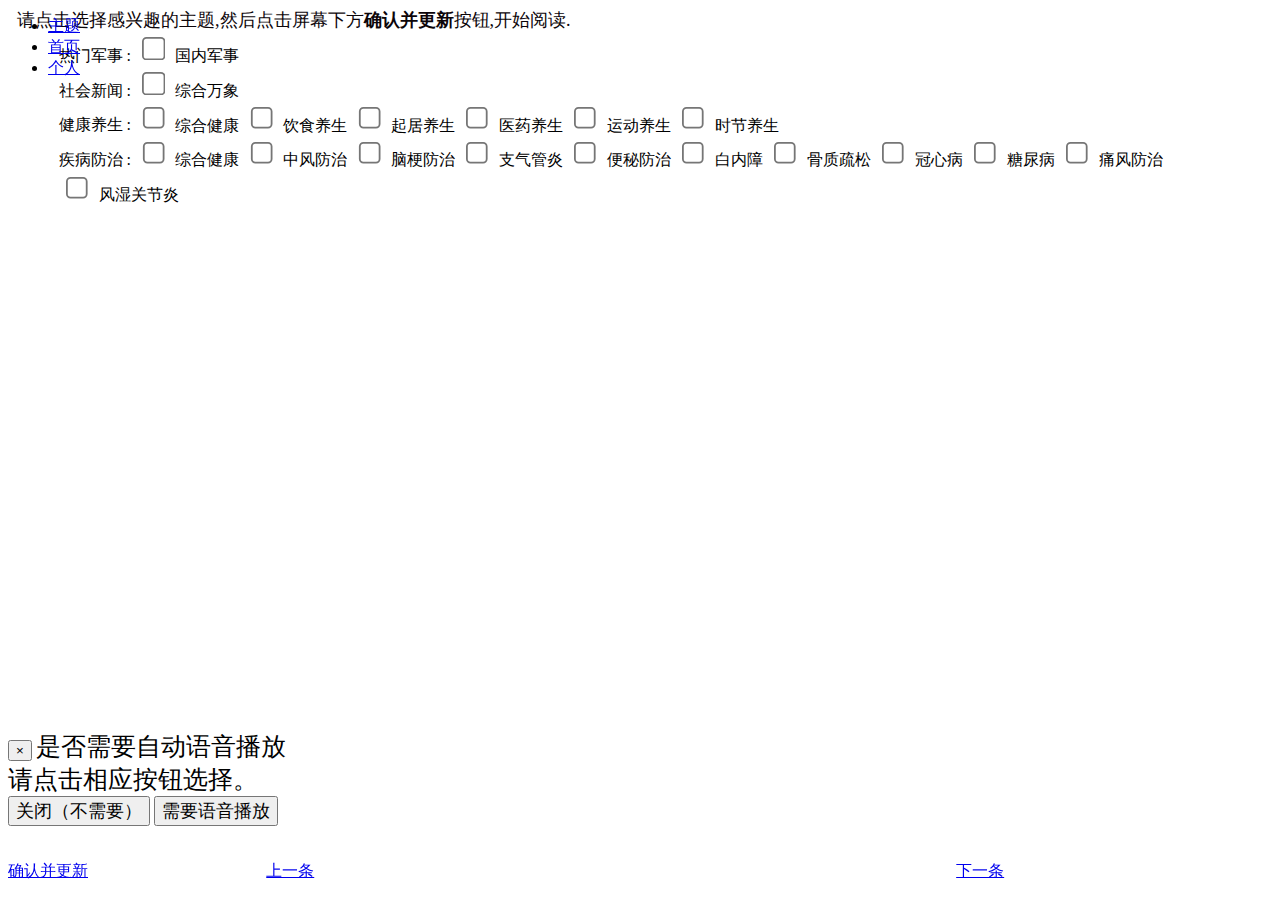
<file: server/src/main/resources/templates/main.html>
<!--Author: W3layouts
Author URL: http://w3layouts.com
License: Creative Commons Attribution 3.0 Unported
License URL: http://creativecommons.org/licenses/by/3.0/
-->
<!DOCTYPE HTML>
<html xmlns:th="http://www.thymeleaf.org" lang="en">
<head>
    <title>乐夕阳</title>
    <link th:href="@{~/css/bootstrap.css}" rel="stylesheet" type="text/css" media="all">
    <!-- jQuery (necessary for Bootstrap's JavaScript plugins) -->
    <script th:src="@{~/js/jquery-1.11.0.min.js}"></script>
    <script th:src="@{~/js/bootstrap.min.js}"></script>
    <!-- Custom Theme files -->
    <link th:href="@{~/css/style.css}" rel="stylesheet" type="text/css" media="all"/>
    <!-- Custom Theme files -->
    <meta charset="utf-8"/>
    <meta name="viewport" content="width=device-width, initial-scale=1, shrink-to-fit=no">

    <meta http-equiv="Content-Type" content="text/html; charset=utf-8"/>
    <script type="application/x-javascript"> addEventListener("load", function () {
        setTimeout(hideURLbar, 0);
    }, false);
    function hideURLbar() {
        window.scrollTo(0, 1);
    }
    </script>
    <!-- start-smoth-scrolling -->
    <script type="text/javascript">
        jQuery(document).ready(function ($) {
            $(".scroll").click(function (event) {
                event.preventDefault();
                $('html,body').animate({scrollTop: $(this.hash).offset().top}, 1000);
            });
        });
    </script>
    <!--Calender-->
    <link rel="stylesheet" th:href="@{~/css/clndr.css}" type="text/css"/>
    <link rel="stylesheet" th:href="@{~/css/opn.css}" type="text/css"/>
    <script th:src="@{~/js/underscore-min.js}"></script>
    <script th:src="@{~/js/moment-2.2.1.js}"></script>
    <script th:src="@{~/js/clndr.js}"></script>
    <script th:src="@{~/js/site.js}"></script>
    <!--End Calender-->
</head>
<body>
<!--container-->
<div class="container">
    <!--main-content-->
    <div class="main-content" id="tabs">
        <!--top-header-->
        <div class="top-header" style="position:fixed;width: 95%;top:0;z-index: 9999">
            <!--top-nav-->
            <div class="top-nav" style="margin-bottom: 5px;">
                <!--<span class="menu"> <img th:src="@{~/images/icon.png}"  th:width="90%"></span>-->
                <nav>
                    <ul class="nav_font">
                        <li><a id="topic_section" href="#section-1"><i class="glyphicon glyphicon-th-large"></i>
                            <span> 主题</span></a></li>
                        <li><a id="main_section" href="#section-2"><i class="glyphicon glyphicon-align-justify"></i>
                            <span> 首页</span></a></li>
                        <li><a href="#section-3"><i class="glyphicon glyphicon-user"></i> <span> 个人</span></a>
                        </li>
                    </ul>
                </nav>
            </div>
            <div class="clearfix"></div>
            <!--top-nav-->
        </div>
        <!--top-header-->
        <!--inner-content-->
        <div class="inner-content" >
            <!--/accordions-->
            <div class="mid-tabs-top" style="margin-top: 8px;">
                <!--skill-one-->
                <div class="mid-tabs">
                    <div>
                        <div class="content">
                            <section id="section-1">
                                <div >
                                    <span class="twitter" style="margin-top: 0;font-size: 18px;color: #0c0509;">&nbsp;&nbsp;请点击选择感兴趣的主题,然后点击屏幕下方<strong>确认并更新</strong>按钮,开始阅读.</span>
                                </div>
                                <div class="tab-inner" >
                                    <div class="row" id="subTopics" >
                                            <div style="text-align: left;padding-left: 4%;">
                                                <div style="display:inline-block;">
                                                    <label class="form-check-label" >热门军事 :</label>
                                                </div>
                                                <div style="display:inline-block;">
                                                    <input type="checkbox" class="filled-in form-check-input" id="topic1001" value="1001" style="zoom:180%;">
                                                    <label class="form-check-label" for="topic1001">国内军事</label>
                                                </div >
                                            </div>
                                            <div style="text-align: left;padding-left: 4%;">
                                                <div style="display:inline-block;">
                                                    <label class="form-check-label" >社会新闻 :</label>
                                                </div>
                                                <div style="display:inline-block;">
                                                    <input type="checkbox" class="filled-in form-check-input" id="topic201" value="201" style="zoom:180%;">
                                                    <label class="form-check-label" for="topic201">综合万象</label>
                                                </div >
                                            </div>
                                            <div style="text-align: left;padding-left: 4%;">
                                                <div style="display:inline-block;">
                                                    <label class="form-check-label" >健康养生 :</label>
                                                </div>
                                                <div  style="display:inline-block;">
                                                    <input type="checkbox" class="filled-in form-check-input" id="topic101" value="101" style="zoom:180%;">
                                                    <label class="form-check-label" for="topic101">综合健康</label>
                                                </div>
                                                <div  style="display:inline-block;">
                                                    <input type="checkbox" class="filled-in form-check-input" id="topic102" value="102" style="zoom:180%;">
                                                    <label class="form-check-label" for="topic102">饮食养生</label>
                                                </div>
                                                <div  style="display:inline-block;">
                                                    <input type="checkbox" class="filled-in form-check-input" id="topic103" value="103" style="zoom:180%;">
                                                    <label class="form-check-label" for="topic103">起居养生</label>
                                                </div>
                                                <div  style="display:inline-block;">
                                                    <input type="checkbox" class="filled-in form-check-input" id="topic104" value="104" style="zoom:180%;">
                                                    <label class="form-check-label" for="topic104">医药养生</label>
                                                </div>
                                                <div  style="display:inline-block;">
                                                    <input type="checkbox" class="filled-in form-check-input" id="topic105" value="105" style="zoom:180%;">
                                                    <label class="form-check-label" for="topic105">运动养生</label>
                                                </div>
                                                <div  style="display:inline-block;">
                                                    <input type="checkbox" class="filled-in form-check-input" id="topic106" value="106" style="zoom:180%;">
                                                    <label class="form-check-label" for="topic106">时节养生</label>
                                                </div>
                                            </div>
                                            <div style="text-align: left;padding-left: 4%;">
                                                <div style="display:inline-block;">
                                                    <label class="form-check-label" >疾病防治 :</label>
                                                </div>
                                                <div style="display:inline-block;">
                                                    <input type="checkbox" class="filled-in form-check-input" id="topic301" value="301" style="zoom:180%;">
                                                    <label class="form-check-label" for="topic301">综合健康</label>
                                                </div >
                                                <div style="display:inline-block;">
                                                    <input type="checkbox" class="filled-in form-check-input" id="topic302" value="302" style="zoom:180%;">
                                                    <label class="form-check-label" for="topic302">中风防治</label>
                                                </div >
                                                <div style="display:inline-block;">
                                                    <input type="checkbox" class="filled-in form-check-input" id="topic303" value="303" style="zoom:180%;">
                                                    <label class="form-check-label" for="topic303">脑梗防治</label>
                                                </div >
                                                <div style="display:inline-block;">
                                                    <input type="checkbox" class="filled-in form-check-input" id="topic304" value="304" style="zoom:180%;">
                                                    <label class="form-check-label" for="topic304">支气管炎</label>
                                                </div >
                                                <div style="display:inline-block;">
                                                    <input type="checkbox" class="filled-in form-check-input" id="topic307" value="307" style="zoom:180%;">
                                                    <label class="form-check-label" for="topic307">便秘防治</label>
                                                </div >
                                                <div style="display:inline-block;">
                                                    <input type="checkbox" class="filled-in form-check-input" id="topic308" value="308" style="zoom:180%;">
                                                    <label class="form-check-label" for="topic308">白内障</label>
                                                </div >
                                                <div style="display:inline-block;">
                                                    <input type="checkbox" class="filled-in form-check-input" id="topic309" value="309" style="zoom:180%;">
                                                    <label class="form-check-label" for="topic309">骨质疏松</label>
                                                </div >
                                                <div style="display:inline-block;">
                                                    <input type="checkbox" class="filled-in form-check-input" id="topic310" value="310" style="zoom:180%;">
                                                    <label class="form-check-label" for="topic310">冠心病</label>
                                                </div >
                                                <div style="display:inline-block;">
                                                    <input type="checkbox" class="filled-in form-check-input" id="topic311" value="311" style="zoom:180%;">
                                                    <label class="form-check-label" for="topic311">糖尿病</label>
                                                </div >
                                                <div style="display:inline-block;">
                                                    <input type="checkbox" class="filled-in form-check-input" id="topic312" value="312" style="zoom:180%;">
                                                    <label class="form-check-label" for="topic312">痛风防治</label>
                                                </div >
                                                <div style="display:inline-block;">
                                                    <input type="checkbox" class="filled-in form-check-input" id="topic313" value="313" style="zoom:180%;">
                                                    <label class="form-check-label" for="topic313">风湿关节炎</label>
                                                </div >
                                            </div>

                                    </div>
                                    <div class="row" style="position:fixed; bottom:2%;width: 98%" >
                                        <div class="foot_font" >
                                            <a href="#" id="updateTopic" class="hvr-bounce-to-right button btn-lg"  style="width: 85%;text-align: center">确认并更新</a>
                                        </div>
                                    </div>
                                </div>
                            </section>
                            <section id="section-2">
                                <div class="tab-inner">
                                    <div class="main_title" id="main_title"></div>
                                    <div>
                                        <span id="main_date"></span>
                                        <span id="main_author"></span>
                                    </div>
                                    <div class="main_context" id="main_content"></div>
                                </div>
                                <div class="row" style="position:fixed; bottom:2%;width: 98%" >
                                    <div class="col-md-6 foot_font" >
                                        <a href="#" id="pre_content" class="hvr-bounce-to-right button btn-lg"  style="float: left;width: 45%;text-align: center">上一条</a>
                                        <a href="#" id="next_content" class="hvr-bounce-to-right button btn-lg" style="float: right;width: 45%;text-align: center">下一条</a>
                                    </div>
                                </div>
                            </section>
                            <section id="section-3">
                                <div class="tab-inner">
                                    <img class="img-responsive" th:src="@{~/images/post.jpg}">
                                </div>
                            </section>
                        </div><!-- /content -->
                    </div><!-- /tabs -->
                    <link rel="stylesheet" type="text/css" th:href="@{~/css/component.css}"/>
                </div>
            </div>
        </div>
        <script th:src="@{~/js/cbpFWTabs.js}"></script>
        <script>
            var $t = new CBPFWTabs(document.getElementById('tabs'));
        </script>
        <div class="clearfix"></div>
        <!--//call-inner-->
    </div>

    <div class="clearfix"></div>
    <!--<audio src="" id="myaudio" controls="controls" hidden="hidden">-->
        <!--该浏览器不支持audio属性-->
    <!--</audio>-->
    <div id="audioBox" hidden="hidden"></div>

    <!-- 模态框（Modal） -->
    <div class="modal fade" id="myModal" tabindex="-1" role="dialog" aria-labelledby="myModalLabel" aria-hidden="true"
         style="padding-top: 40%">
        <div class="modal-dialog">
            <div class="modal-content">
                <div class="modal-header">
                    <button type="button" class="close" data-dismiss="modal" aria-hidden="true">
                        &times;
                    </button>
                    <span style="font-size: 25px;" id="myModalLabel">
                        是否需要自动语音播放<br/>
                        请点击相应按钮选择。
                    </span>
                </div>
                <div class="modal-footer">
                    <button type="button" class="btn btn-default" data-dismiss="modal" style="font-size: 18px;">关闭（不需要）
                    </button>
                    <button type="button" class="btn btn-primary" id="onPlayBtn" style="font-size: 18px;">
                        需要语音播放
                    </button>
                </div>
            </div><!-- /.modal-content -->
        </div><!-- /.modal -->
    </div>
</div>
</div>
<script th:src="@{~/js/fingerprint2.min.js}"></script>
<script src="http://pv.sohu.com/cityjson?ie=utf-8"></script>
<script th:inline="javascript">
    var baseSoundURL = "http://pajw3brke.bkt.clouddn.com/"
    var index = 0
    var batchSize = 10
    var isAutoPlay = false
    var fpId = ""
    var ip = returnCitySN["cip"]
    var city = returnCitySN["cname"]
    var startTime = (new Date()).valueOf();

    /*[+

//     var mainContentList  = [[${mainContentList}]];

     +]*/
    var mainContentList =[]

    // content play
    function showContent(idx) {
        var mainContent = mainContentList[idx]
        $("#main_title").text(mainContent['title'])
        $("#main_date").text(mainContent['date'])
        $("#main_author").text(mainContent['author'])
        $("#main_content").html(mainContent['content'])
        startTime = (new Date()).valueOf();
    }

    function startPlay(idx) {
        if (isAutoPlay) {
            var audioDiv = document.getElementById("audioBox");
            if(audioDiv.hasChildNodes()){
                audioDiv.removeChild(audioDiv.firstChild);
            }
            var mainContent = mainContentList[idx]
            var arr = mainContent['ttsUrls'].split(",").reverse()
            var myAudio = new Audio();
//            var myAudio = document.getElementById("myaudio")
            // clean before
//            myAudio.pause()
//            myAudio.currentTime = 0
//            myAudio.removeEventListener('ended', playEndedHandler, false)

            myAudio.src = baseSoundURL + arr.pop();//每次读数组最后一个元素
            myAudio.addEventListener('ended', playEndedHandler, false);
//            myAudio.load();
            myAudio.play();
            document.getElementById("audioBox").appendChild(myAudio)
            function playEndedHandler() {
                myAudio.src = baseSoundURL + arr.pop();
                myAudio.load();
                myAudio.play();
//                console.log("=="+myAudio.src);
//                console.log(arr)
                !arr.length && myAudio.removeEventListener('ended', playEndedHandler, false);//只有一个元素时解除绑定
            }
        }
    }


    function stopPlay() {
        var myAuto = document.getElementById("myaudio")
        myAuto.pause();
    }

    // request handlers
    function getContentList(isInit){
        var search = {}
        search["fpId"] = fpId;
        search["ip"] = ip;
        search["city"] = city;
        search["init"] = isInit;
        var selected = [];
        $('#subTopics input:checked').each(function() {
            selected.push($(this).val());
        });
        search["subTopics"]=selected
        $.ajax({
            type: "POST",
            contentType: "application/json;charset=UTF-8",
            url: "/main/getContentList",
            data: JSON.stringify(search),
            dataType: 'json',
            cache: false,
            timeout: 600000,
            success: function (data) {
                mainContentList = data.result
                index = 0
                if(isInit){
                    if(data.subTopics != null && data.subTopics.length >0){
                        // update topics
                        for(j = 0,len=data.subTopics.length; j < len; j++) {
                            $("#topic"+data.subTopics[j]).prop('checked', true)
                        }
                        // show
                        showContent(index)
                        $t._show(1)
                        $("#myModal").modal('show');
                    } else {
                        $t._show(0)
                    }
                } else {
                    showContent(index)
                    startPlay(index)
                }

            },
            error: function (e) {
                console.log("ERROR : ", e);
            }
        });
    }


    function updateTopic(){
        var search = {}
        search["fpId"] = fpId;
        var selected = [];
        $('#subTopics input:checked').each(function() {
            selected.push($(this).val());
        });
        if(selected.length == 0){
            $t._show(1)
            return;
        }
        search["subTopics"]=selected
        $.ajax({
            type: "POST",
            contentType: "application/json;charset=UTF-8",
            url: "/main/updateTopic",
            data: JSON.stringify(search),
            dataType: 'json',
            cache: false,
            timeout: 600000,
            success: function (data) {
                getContentList(true)
            },
            error: function (e) {
                console.log("ERROR : ", e);
            }
        });
//        $t._show(1)
    }

    function saveReadLog(){
        var search = {}
        search["fpId"] = fpId;
        currentPostId = mainContentList[index]['postId']
        search["postId"]=currentPostId
        search["startTime"]= startTime
        search["duration"]= (new Date()).valueOf()- startTime
        $.ajax({
            type: "POST",
            contentType: "application/json;charset=UTF-8",
            url: "/main/saveReadLog",
            data: JSON.stringify(search),
            dataType: 'json',
            cache: false,
            timeout: 600000,
            success: function (data) {

            },
            error: function (e) {
                console.log("ERROR : ", e);
            }
        });
    }

 // btn bind click
    $(document).ready(function () {
        $("#onPlayBtn").click(function () {
            $("#myModal").modal('hide');
            isAutoPlay = true
            startPlay(index)
        })

        $("#main_section").click(function() {
            showContent(index)
            if(!isAutoPlay){
                $("#myModal").modal('show');
            }
        })

        $("#next_content").click(function () {
            if(mainContentList.length == 0){
                return
            }
            saveReadLog()
            if( index == mainContentList.length - 1){
                getContentList(false)
            } else if (index < mainContentList.length - 1) {
                index = index + 1
                showContent(index)
                startPlay(index)
            }
        });

        $("#pre_content").click(function () {
            if (index > 0) {
                index = index - 1
                showContent(index)
                startPlay(index)
            }
        });

        $("#updateTopic").click(function () {
            updateTopic()
        });
    })


</script>
<script>
    function getUId() {
        new Fingerprint2().get(function (result, components) {
            console.log(result) // a hash, representing your device fingerprint
//            console.log(components) // an array of FP components
            fpId = result
            getContentList(true)
        })
    }
    getUId()
</script>

<!--//container-->
</body>
</html>
</file>
